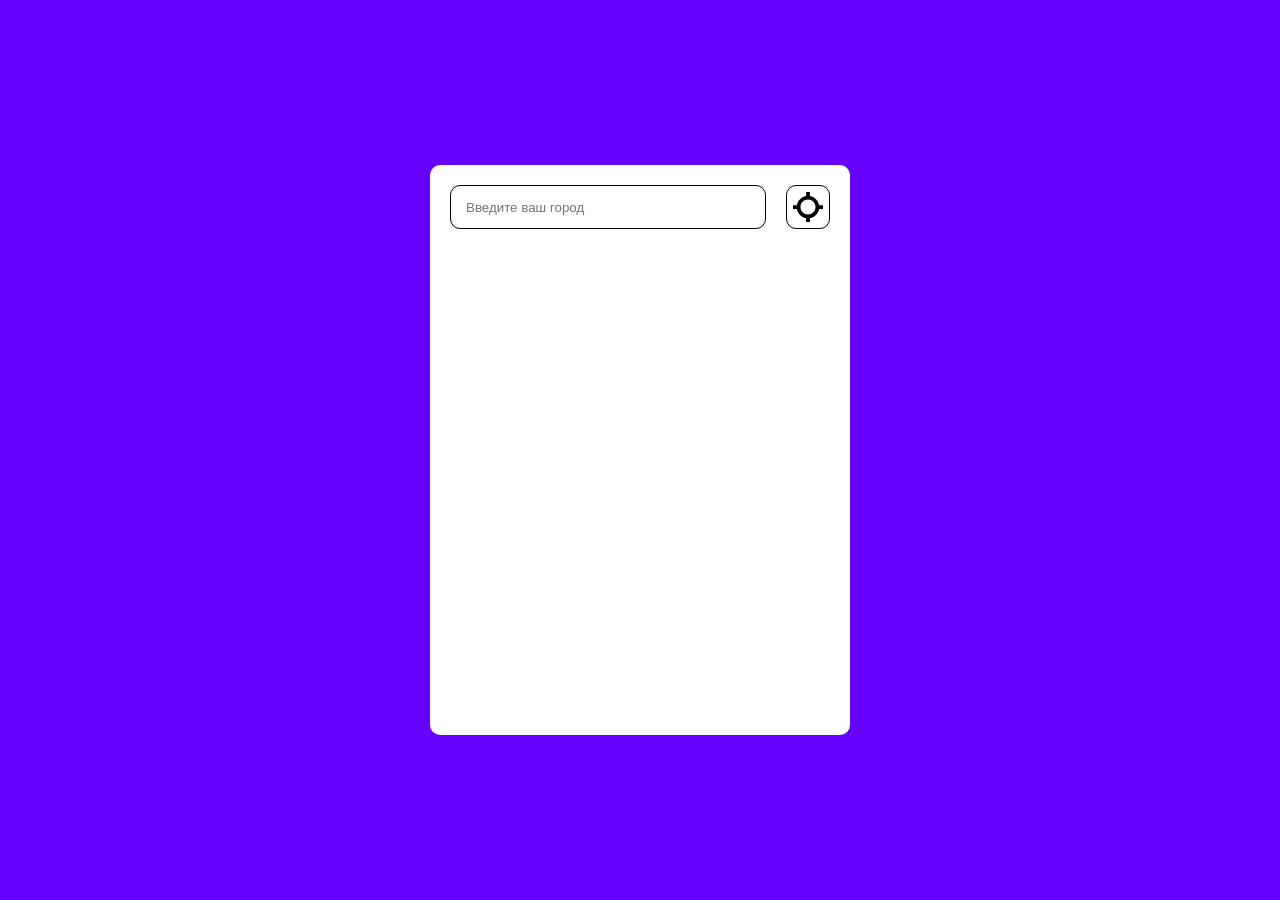
<file: JS_2/index.html>
<!DOCTYPE html>
<html lang="en">
    <head>
        <meta charset="utf-8">
        <meta name="viewport" content="width=device-widht, initial-scale=1.0">
        <title>Document</title>
        <link rel="stylesheet" href="styles.css"/>
    </head>
    <body>
        <main class="container">
            <article class="weather-app">
                <div class="location-bar">
                    <input type="text" 
                    class="location-input" 
                    placeholder="Введите ваш город">
                    <button class="location-button">
                        <img src ="./weather-icon.svg" class="location-icon"/>
                    </button>
                </div>
                <div class="current-weather"></div>
                <div class="forecast"></div>
            </article>
        </main>
        <script src="script.js"></script>
    </body>   
</html>
</file>
<file: JS_2/styles.css>
body, p{
    margin: 0px;
}

@font-face{
    font-family: Inter;
    font-weight: 400;
    src: url(fonts/InterRegular.ttf);
}
@font-face{
    font-family: Inter;
    font-weight: 4bold;
    src: url(fonts/InterBold.ttf);
}

html{
    font-family: Inter;
    font-weight: 400;
}


.container{
    background: #6600FF;
    height: 100vh;
    width: 100vw;
    display: flex;
    align-items: center;
    justify-content: center;
    margin: 0px;
}
.weather-app{
    display: flex;
    flex-direction: column;
    background: #ffffff;
    height: 530px;
    width: 380px;
    padding: 20px;
    border-radius: 10px;
    justify-content: space-between;
}
.location-bar{
    height: 44px;
    display: flex;
}
.location-button{
    height: 100%;
    width: 44px;
    border-radius: 10px;
    border: 1px solid rgba(0,0,0,40);
    margin-left: 20px;
    background: #ffffff;
    display: flex;
    justify-content: center;
    align-items: center;
    box-sizing: border-box;
}
.location-input{
    height: 100%;
    flex-grow: 1;
    border-radius: 10px;
    border: 1px solid rgba(0,0,0,40);
    padding: 12px 15px;
    box-sizing: border-box;
}
.current-weather{
    display: flex;
    flex-direction: column;
    gap: 10px;
    align-items: center;
}
.current-weather-icon{
    height: 220px;
    width: 220px;
}
.current-weather-temperature{
    font-size: 45px;
}
.current-weather-status{
    font-size: 25px;
}
.forecast{
    display: flex;
    gap: 10px;
    overflow: auto;
    overflow-y: hidden;
}
.forecast-element{
    display: flex;
    flex-direction: column;
    align-items: center;
    gap: 10px;
}
.forecast-time{
    font-size: 15px;
    font-weight: bold;
}
.forecast-icon{
    width: 40px;
    height: 40px;
}
.forecast-temperature{
    width: 15px;
    height: 15px;
}
</file>
